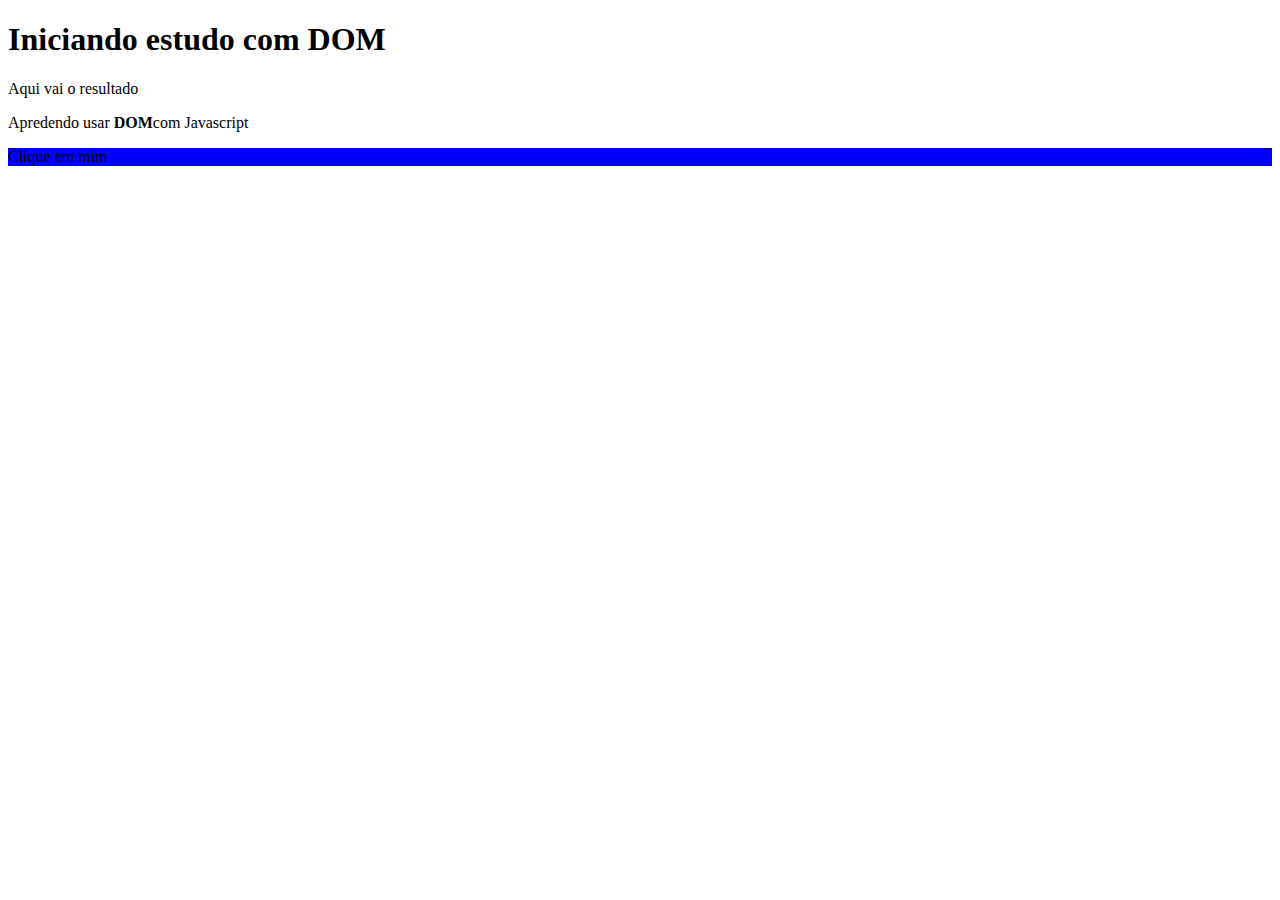
<file: 23_05/index.html>
<!DOCTYPE html>
<html lang="en">
<head>
    <meta charset="UTF-8">
    <meta http-equiv="X-UA-Compatible" content="IE=edge">
    <meta name="viewport" content="width=device-width, initial-scale=1.0">
    <title>Document</title>
</head>
<body>
    <h1>Iniciando estudo com DOM</h1>
    <P>Aqui vai o resultado</P>
    <P>Apredendo usar <strong>DOM</strong>com Javascript</P>
    <div id="msg">Clique em mim</div>
    <script>
        var corpo = document.body
        var p1= document.getElementsByTagName('p')[1]
        /*var d = document.getElementById('msg')
       d.style.background = 'green'*/
      
       var d = window.document.querySelector('div#msg')
       d.style.background = 'blue'

    </script>
</body>
</html>
</file>
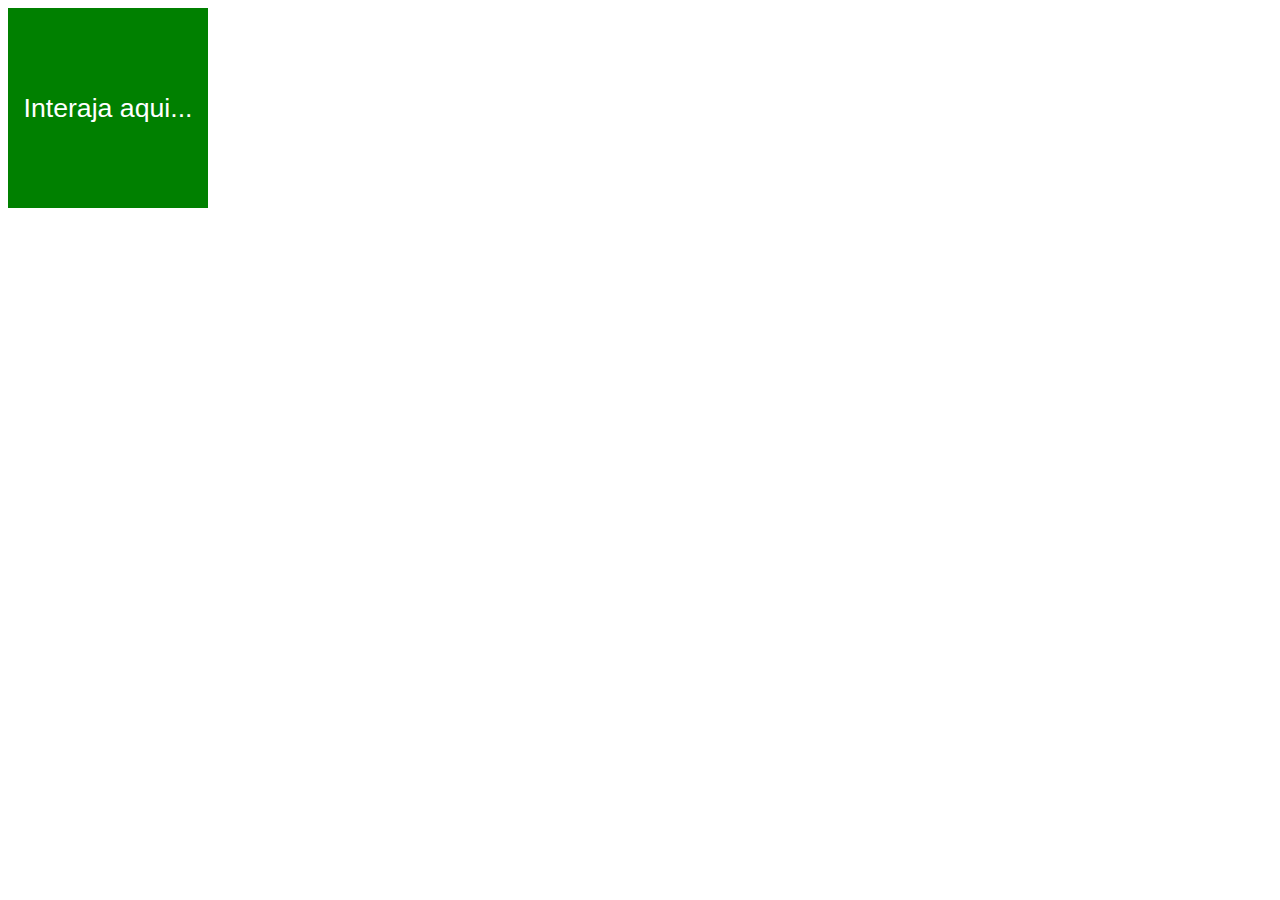
<file: atividade 02 do 23_05/index.html>
<!DOCTYPE html>
<html lang="en">
<head>
    <meta charset="UTF-8">
    <meta http-equiv="X-UA-Compatible" content="IE=edge">
    <meta name="viewport" content="width=device-width, initial-scale=1.0">
    <link rel="stylesheet" href="css/style.css">
    <title>Document</title>
</head>
<body>
    <div id="area" onclick="clicar()" onmouseenter="entrar()" onmouseout="sair()">
        Interaja aqui...
    </div>
    <script>
        var area = document.getElementById('area')
        area.addEventListener('click',clicar)
        area.addEventListener('mouseenter',entrar)
        area.addEventListener('mouseout',sair)

        function clicar(){ 
         area.innerHTML = 'CLICOU!!'
         area.style.background='blue'
        }

        function entrar(){
            area.innerHTML = 'ENTROU!!'
            area.style.background='yellow'
        }

        function sair(){
            area.innerHTML = 'SAIU!!'
            area.style.background='red'
        }
    </script>
</body>
</html>
</file>
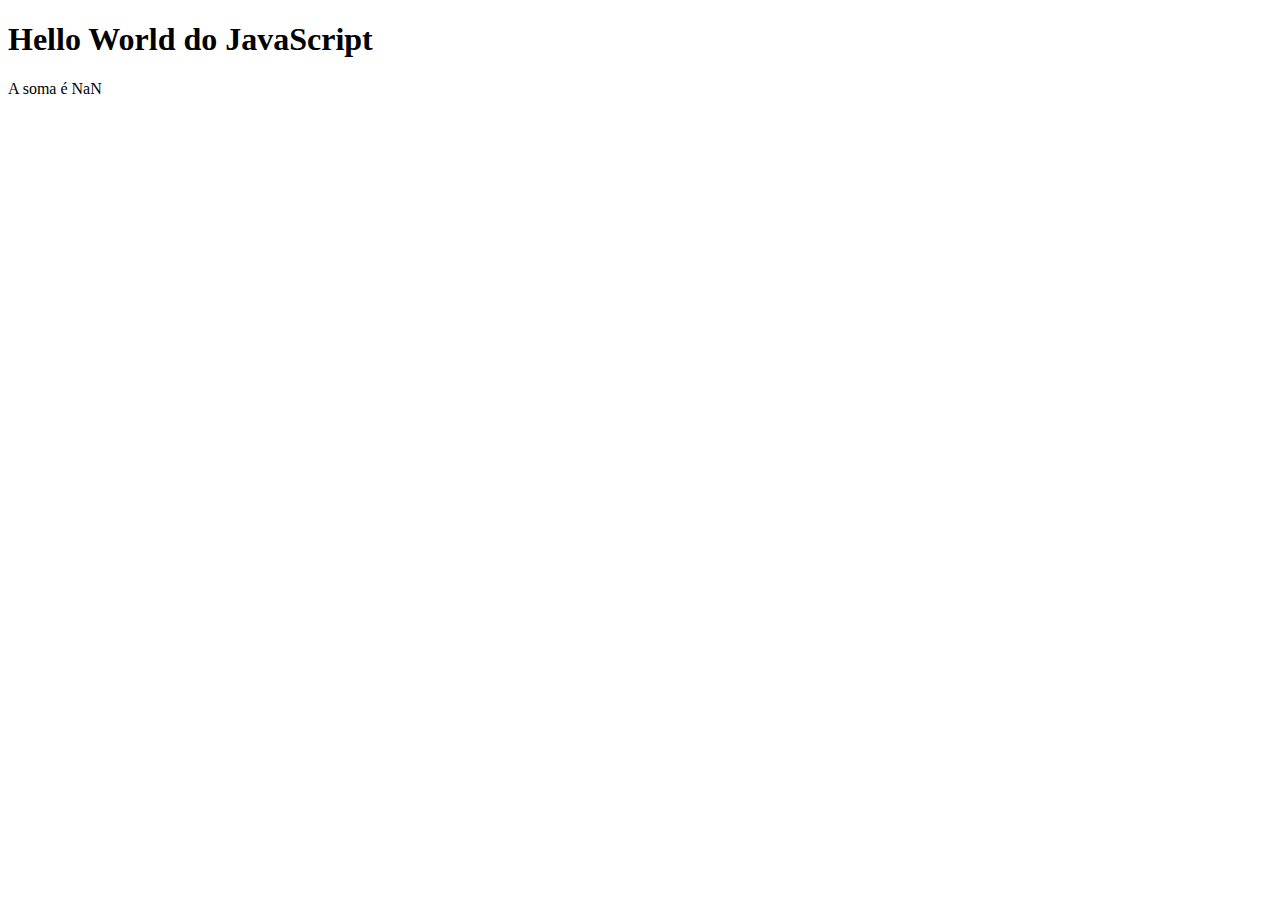
<file: exemplo_01/index.html>
<!DOCTYPE html>
<html lang="pt-br">
<head>
    <meta charset="UTF-8">
    <meta http-equiv="X-UA-Compatible" content="IE=edge">
    <meta name="viewport" content="width=device-width, initial-scale=1.0">
    <title>Exemolo 01 - JavaScript </title>
</head>
<body>
    <h1>Hello World do JavaScript</h1>


   <script src="teste.js"></script>
</body>
</html>
</file>
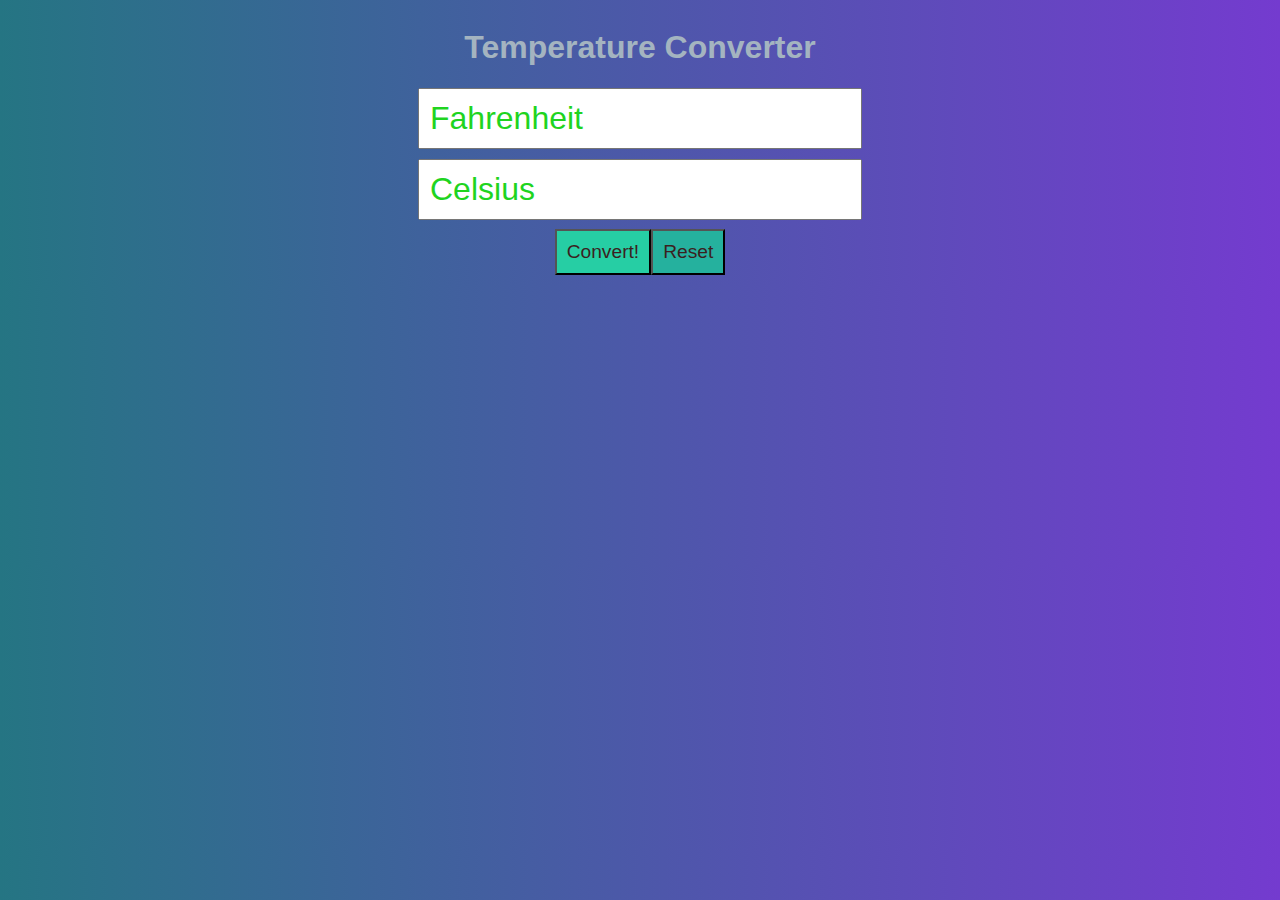
<file: Java/index.html>
<!DOCTYPE html>
<html lang="pt-br">
<head>
    <meta charset="UTF-8">
    <meta http-equiv="X-UA-Compatible" content="IE=edge">
    <meta name="viewport" content="width=device-width, initial-scale=1.0">
    <title>Graus Fahrenheit</title>
    <style>

        body {
            font-family: Roboto;
            background: -webkit-linear-gradient(to left, #2c4553, #51a0aa);
            background: linear-gradient(to left, #743bcf, #257583);
            }

        #container{
            margin: 0 auto;
            width: auto;
            display: table;
            text-align: center;
        }

        #convert {
            margin-top:2%;
            background-color: #26cea4;
        }
        #clear {
            margin-top:2%;
            background-color: #25b19e;
        }

        #convert:hover {
            background-color: #413fac;
        }
        h1 {
            font-family: sans-serif;
            color: #a4b4c0;
        }
        input {
            display: block;
            padding: 10px;
            margin-top: 10px;
            font-size: 2em;
            color: #5af49a;
            font-family: cursive, sans-serif;
        }
        ::-webkit-input-placeholder {
            color: #1fd41f;
        }
        :-moz-placeholder { /* Firefox 18- */
            color: #1b0779;  
        }
        ::-moz-placeholder {  /* Firefox 19+ */
            color: #259942;  
        }
        :-ms-input-placeholder {  
            color: #4586c2;  
        }
        button {
            padding: 10px;
            font-size: 1.2em;
            color: #3b1f1f;
        }
    </style>
</head>
<body>
    <div id="container">
        <h1>Temperature Converter</h1>

        <input type="text" id="fahrenheit" placeholder="Fahrenheit" name="f" value="" />

        <input type="text" id="celsius" placeholder="Celsius" name="c" value="" />

        <button id="convert">Convert!</button>
        <button id="clear">Reset</button>
    </div>
    <script src="conversor.js"></script>
</body>
</html>
</file>
<file: atividade 02 do 23_05/css/style.css>
div#area{
    font:normal 20pt Arial;
    background: green;
    color:white;
    width: 200px;
    height: 200px;
    line-height: 200px;
    text-align: center;
}
</file>
